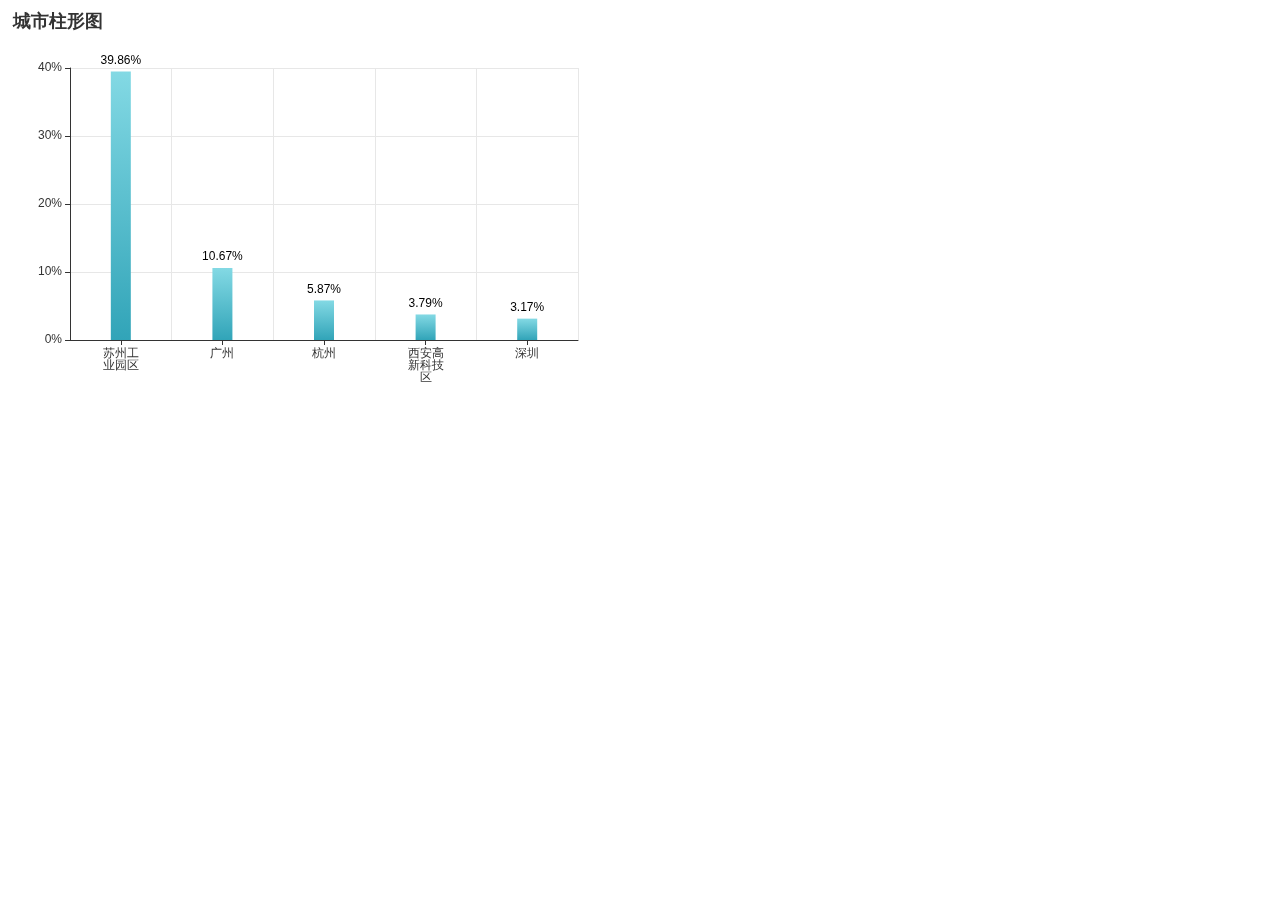
<file: tool/echarts/echarts.html>
<!DOCTYPE html>
<html lang="en">
  <head>
    <meta charset="UTF-8" />
    <meta name="viewport" content="width=device-width, initial-scale=1.0" />
    <meta http-equiv="X-UA-Compatible" content="ie=edge" />
    <title>echarts基本使用</title>
    <script src="js/echarts.min.js"></script>
  </head>
  <body>
    <div id="baseBarBox" style="width: 600px;height:400px;"></div>
  </body>
  <script type="text/javascript" src="js/bar.js"></script>
</html>
</file>
